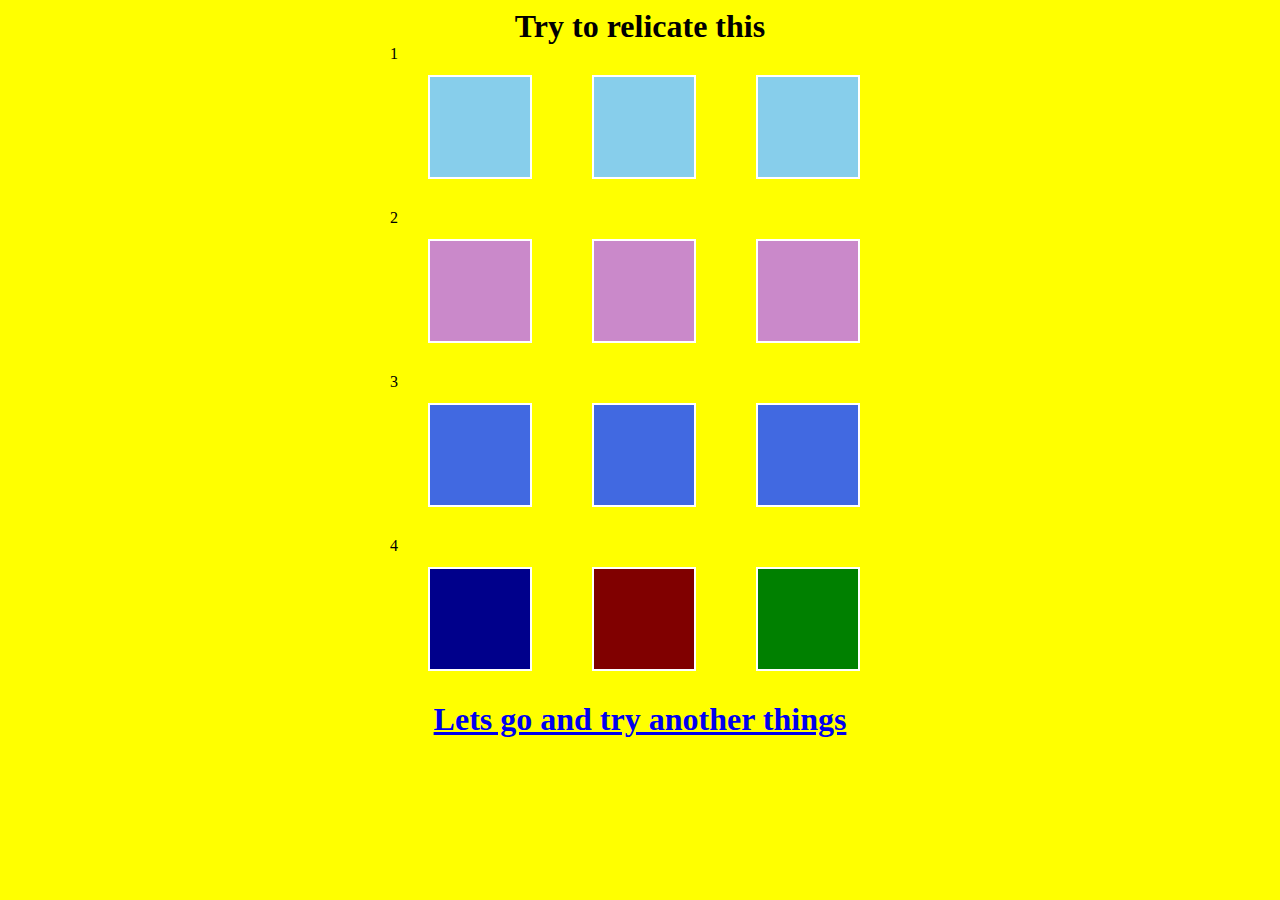
<file: index.html>
<!DOCTYPE html>
<html lang="en">
<head>
    <meta charset="UTF-8">
    <meta http-equiv="X-UA-Compatible" content="IE=edge">
    <meta name="viewport" content="width=device-width, initial-scale=1.0">
    <title>Document</title>
    <link rel="stylesheet" href="index.css">
</head>
<body>
  <center>
    <section class="all-boxes">
      <b>Try to relicate this</b>
      <div class="boxes1">
        1
          <div class="box box1 "></div>
          <div class="box box1 "></div>
          <div class="box box1 "></div>
      </div>
      <div class="boxes2">
        2
       <div class="box box2"></div>
       <div class="box box2"></div>
       <div class="box box2"></div>
   </div>
   <div class="boxes3">
     3
     <div class="box box3"></div>
     <div class="box box3"></div>
     <div class="box box3"></div>
   </div>
   <div class="boxes4">
     4
     <div class="box box4"></div>
     <div class="box box41"></div>
     <div class="box box412"></div>
   </div>
     </section>  
     <br>

     <b><a href="index2.html">Lets go and try another things</a></b>
  </center>
  
</body>
</html>
</file>
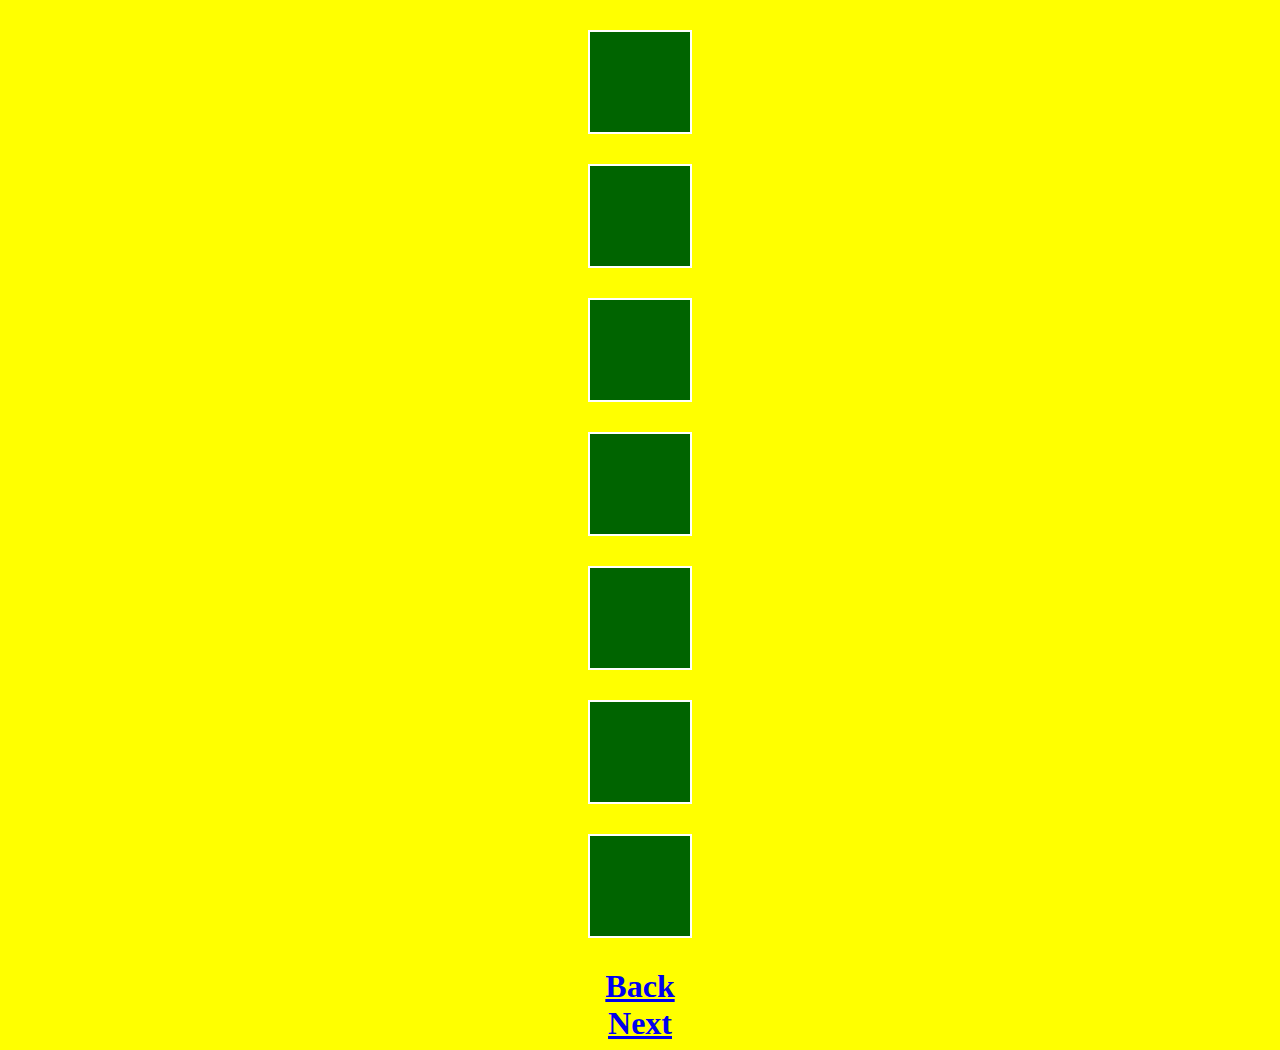
<file: index2.html>
<!DOCTYPE html>
<html lang="en">
<head>
    <meta charset="UTF-8">
    <meta http-equiv="X-UA-Compatible" content="IE=edge">
    <meta name="viewport" content="width=device-width, initial-scale=1.0">
    <link rel="stylesheet" href="index.css">
    <title>Document</title>
</head>
<body>
    <center>
        <div>
            <div class=" linear1 box "></div>
                   </div>  
        <div><div class=" linearwh box"></div></div>
        <div><div id="div1" class="box color1"></div></div>
        <div><div id="div2" class="box color1"></div></div>
        <div><div id="div3" class="box color1"></div></div>
        <div><div id="div4" class="box color1"></div></div>
        <div><div id="div5" class="box color1"></div></div>
        <b><a href="index.html">Back</a> </b> <br>
        <b><a href="index3.html">Next</a> </b>
    </center>
    
</body>
</html>
</file>
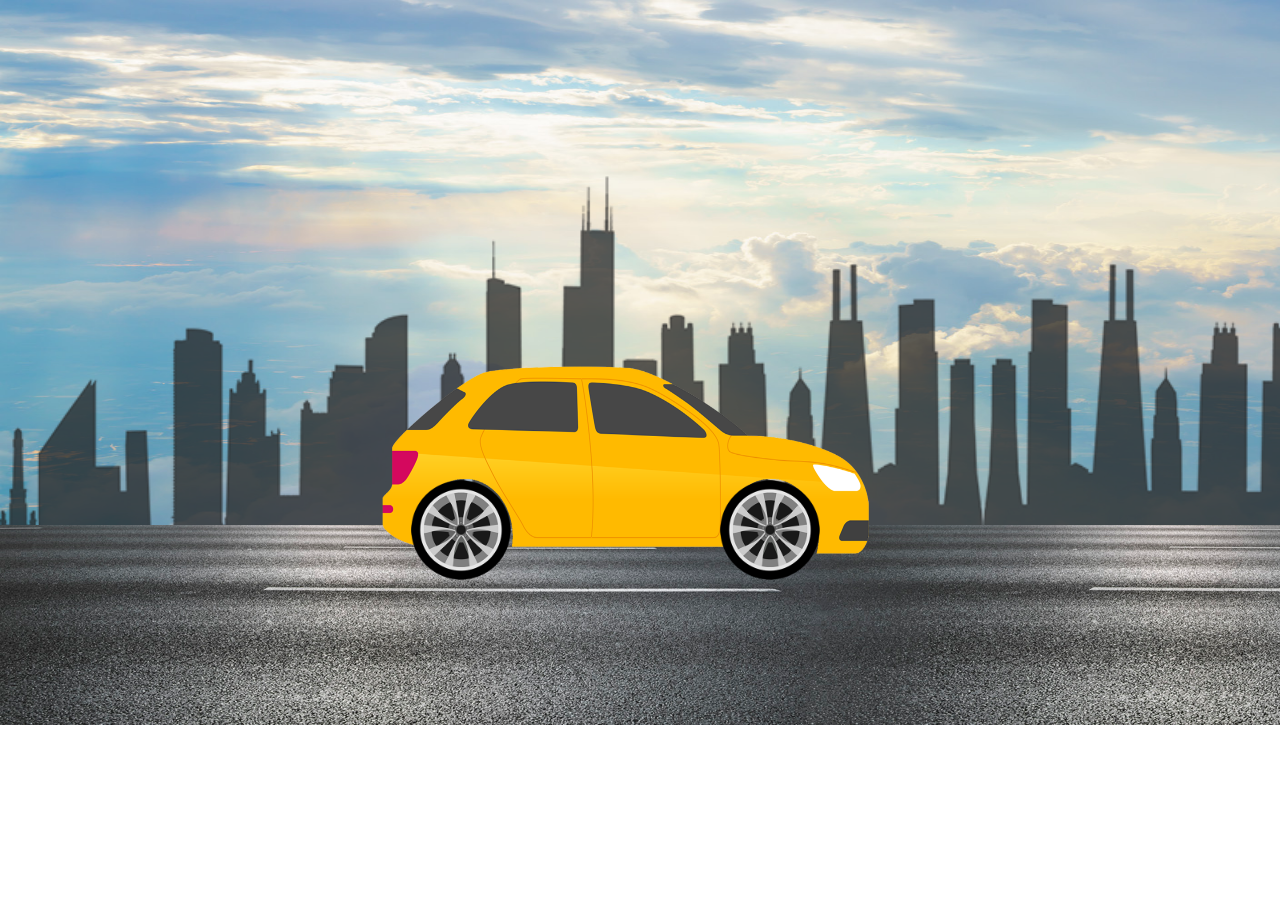
<file: index3.html>
<!DOCTYPE html>
<html lang="en">
<head>
    <meta charset="UTF-8">
    <meta http-equiv="X-UA-Compatible" content="IE=edge">
    <meta name="viewport" content="width=device-width, initial-scale=1.0">
    <title>Document</title>
    <link rel="stylesheet" href="index1.css">
</head>
<body>

    <div class="sky">
        <img src="sky.jpg" alt="" width="151%" height="650px">
    </div>
    <div class="city">
        <!-- <img src="city.png" alt="" width="150.5%"> -->
    </div>
    <div class="road">
        <!-- <img src="" alt="" > -->
    </div>
    <div class="car">
        <img src="car.png" alt="" width="500px" height="250px">
    </div>

<div class="wheel1">
    <img src="wheel.png" alt="" width="100px">
</div>
<div class="wheel2">
    <img src="wheel.png" alt="" width="100px" >
</div>
</body>
</html>
</file>
<file: index.css>
.all-boxes{
    display: inline-block;
}

b{
    font-weight: bolder;
    font-size: xx-large;
}

body{
    background-color: yellow;
}

.box1{
    background-color: skyblue;
    animation:skewlittle 15s infinite;
}
@keyframes skewlittle {
    40% {transform: skewx(30deg);}
    60% {transform: skewx(-30deg);}
}

.box2{
    background-color: rgb(202, 137, 202);
    animation: skewyaxiz 15s infinite;
}
@keyframes skewyaxiz {
    30% {transform: skewY(30deg)}
    60% {transform: skewY(-30deg)}
}

.box3{
    background-color: royalblue;
     transition-delay: 2s;
    animation :rotate360 5s infinite;
}

@keyframes rotate360 {
    0% {transform:rotate(-360deg) ;}
}
.boxes1{
display: flex;
}
.boxes2{
display: flex;
}
 .boxes3{
display: flex;
}

.boxes4{
display: flex;
}
.box4{
    background-color: darkblue;
    transition-delay: 3s;
    animation: box4 4s linear 3s infinite;
}

@keyframes box4{
    0%{
        transform: scaleY(0.5);
    }
    50%{
        transform:scaleY(1);
    }
    100%{
        transform: scaleY(0.5);
    }
}


.box41{
   background-color: maroon;
   transition-delay: 3s;
   animation: box41 linear 3s infinite;
}

@keyframes box41{
    0%{
        transform: scaleX(0.5);
    }
    50%{
        transform:scaleX(1);
    }
    100%{
        transform: scaleX(0.5);
    }
}


.box412{
    background-color: green;
    transition-delay: 3s;
    animation: box412 6s infinite;
}
@keyframes box412{
 0%{
     transform: rotate(180deg);
 }
}
.box{
    width:100px;
    height:100px;
    border: 2px solid white;
    margin:30px;
}

.linear1{
    background-color: darkgreen;
    transition: width 2s;
   
}

.linear1:hover {
    width: 300px;
}

.linearwh{
    background-color: darkgreen;
    transition: width 2s, height 4s;
}

.linearwh:hover{
    width: 300px;
    height: 300px;
}
#div1 {transition-timing-function: linear;
    transition: width 2s;
}
#div2 {transition-timing-function: ease;
    transition: width 2s;
}
#div3 {
    transition: width 2s;
    transition-timing-function: ease-in;}
#div4 {
    transition: width 2s;
    transition-timing-function: ease-out;}
#div5 {
    transition: width 2s;
    transition-timing-function: ease-in-out;}

#div1:hover{
    width:300px;
}
#div2:hover{
    width:300px;
}
#div3:hover{
    width:300px;
}
#div4:hover{
    width:300px;
}
#div5:hover{
    width:300px;
}

.color1{
    background-color: darkgreen;
}
</file>
<file: index1.css>
*{
    margin: 0;
}



.common{
    display: inline-block;
}
.city{
    position: absolute;
    background-image: url(city.png);
    background-size: cover;
    width:150%;
    height: 387px;
    top:153px;
    z-index: -3;
    animation: city 5s linear infinite;
}

@keyframes city{
    100% {
        transform: translateX(-140px);
    }
}

.sky{
  position: absolute;
  height:800px;
  z-index:-4;
} 
.car{
    position: absolute;
    top: 349px;
    left: 376px;
    z-index: -2;
}
.road{
    position: absolute;
    background-image: url(road.jpg);
    width:150%;
    height:200px;
    background-size: cover;
    background-repeat: repeat-x;
    top: 525px;
    z-index:-3;
    animation: road1 5s linear infinite ;
}
@keyframes road1{
    100% {
        transform: translateX(-100px);
    }

}
.wheel1{
    position: absolute;
    top: 480px;
    left: 411px;
    animation :rotate360 1s linear infinite;
}
.wheel2{ 
    position: absolute;
    top: 480px;
    left: 720px;
    animation :rotate360 1s linear infinite 1s;
}

@keyframes rotate360 {
    0% {
        transform: rotate(
    0deg);
    }
    
    100% {
        transform: rotate(
    360deg);
    }
}
</file>
